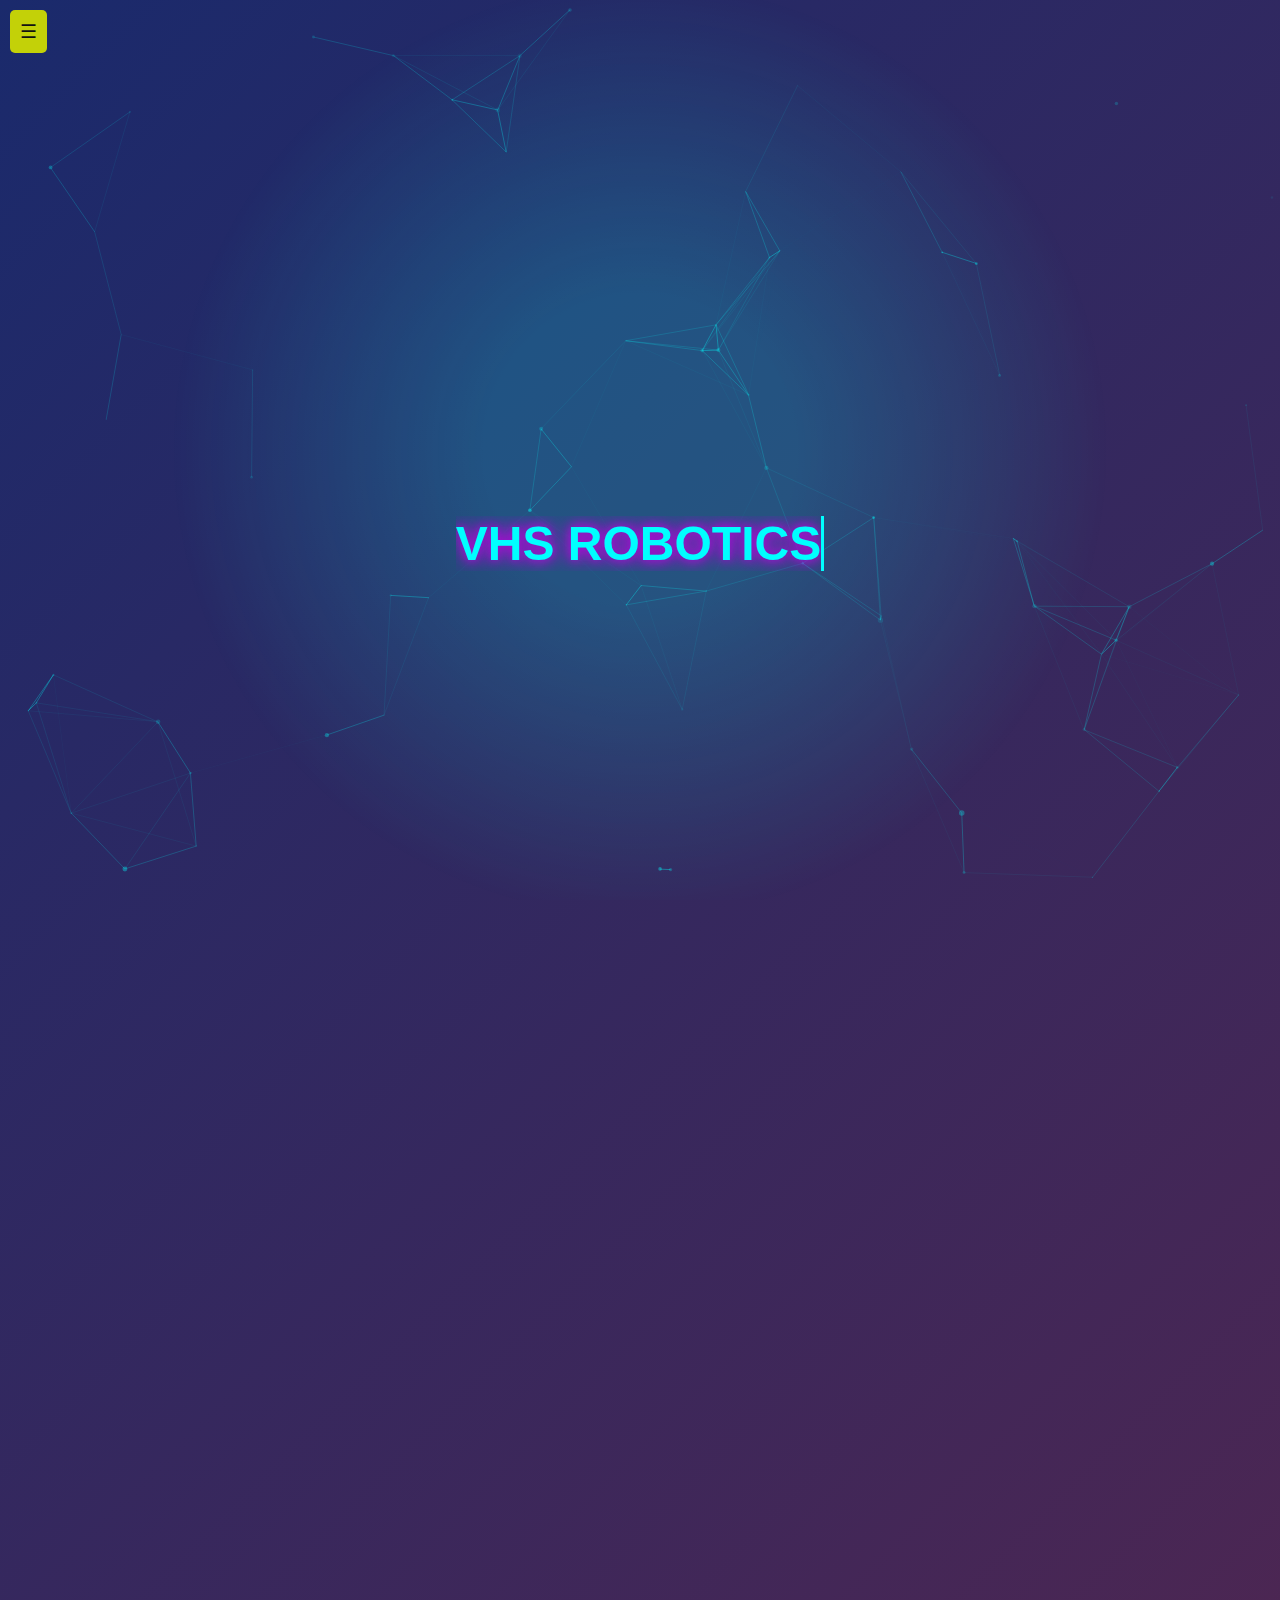
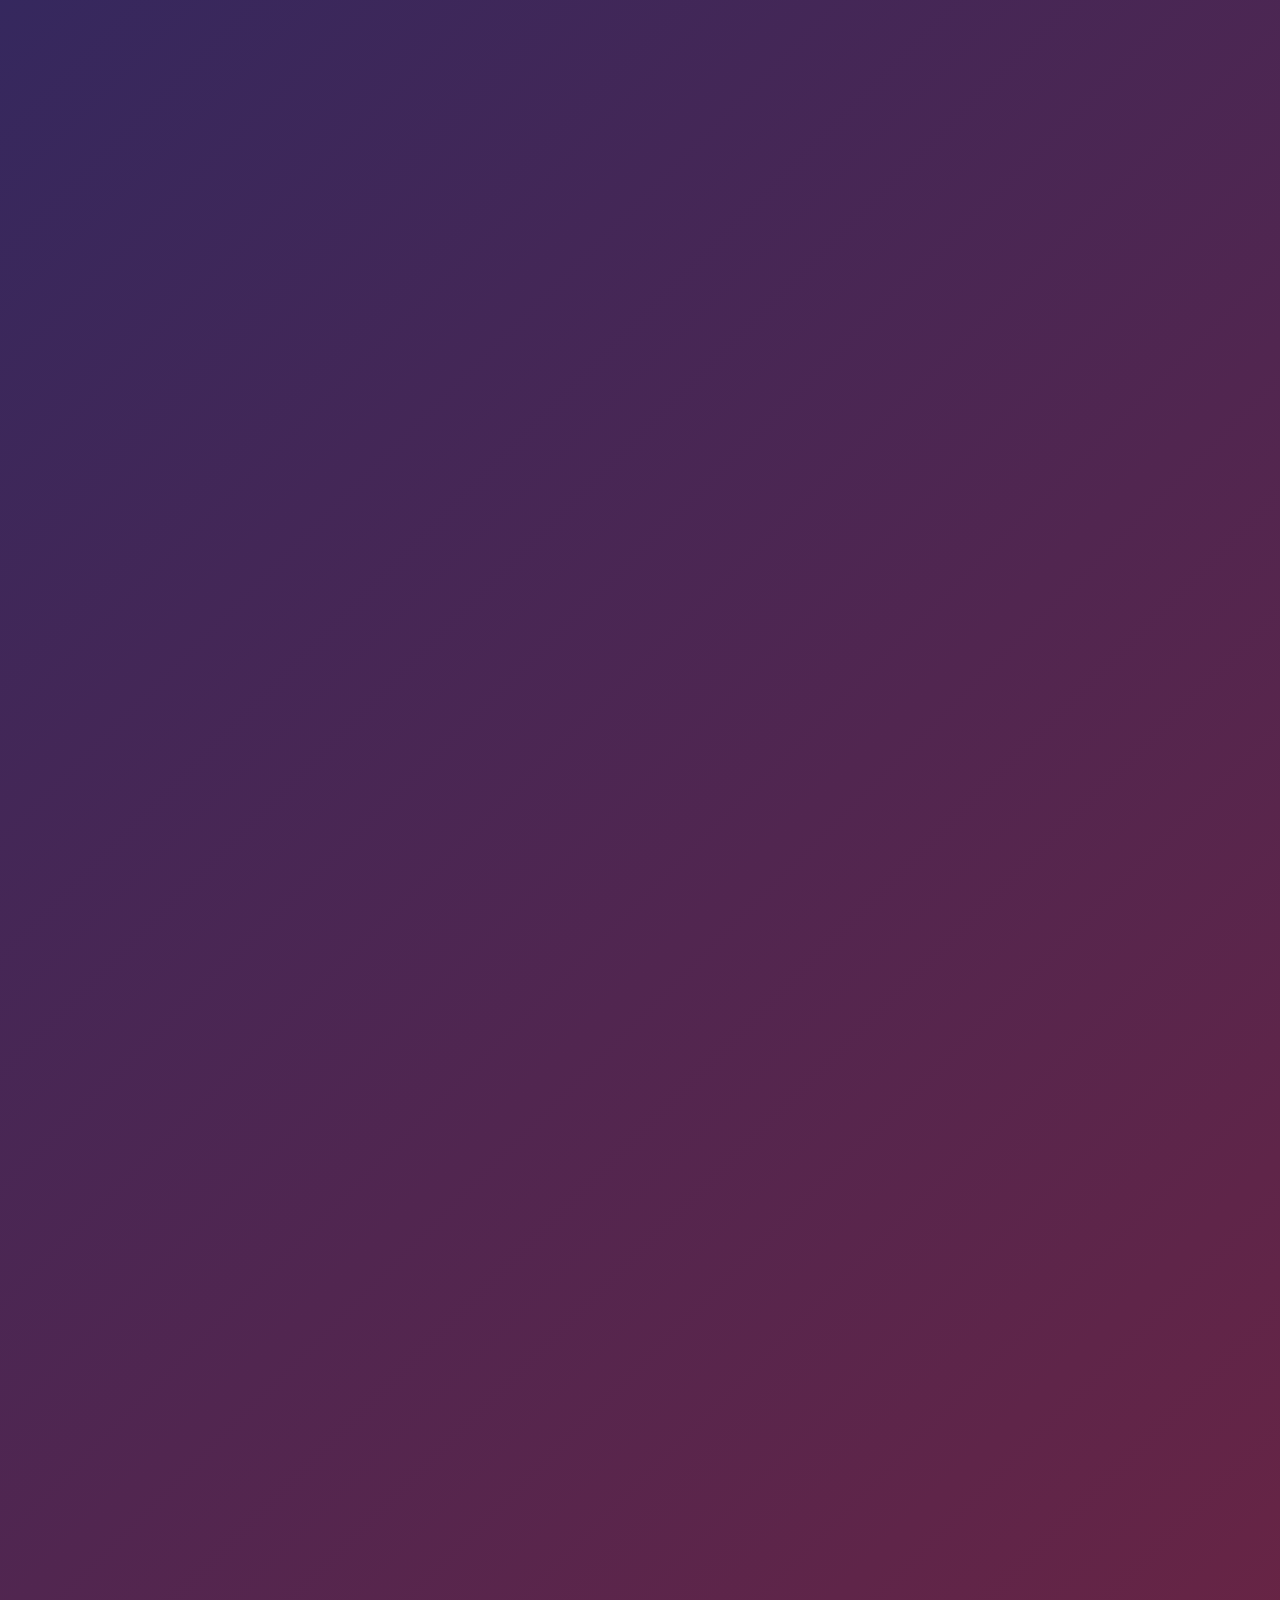
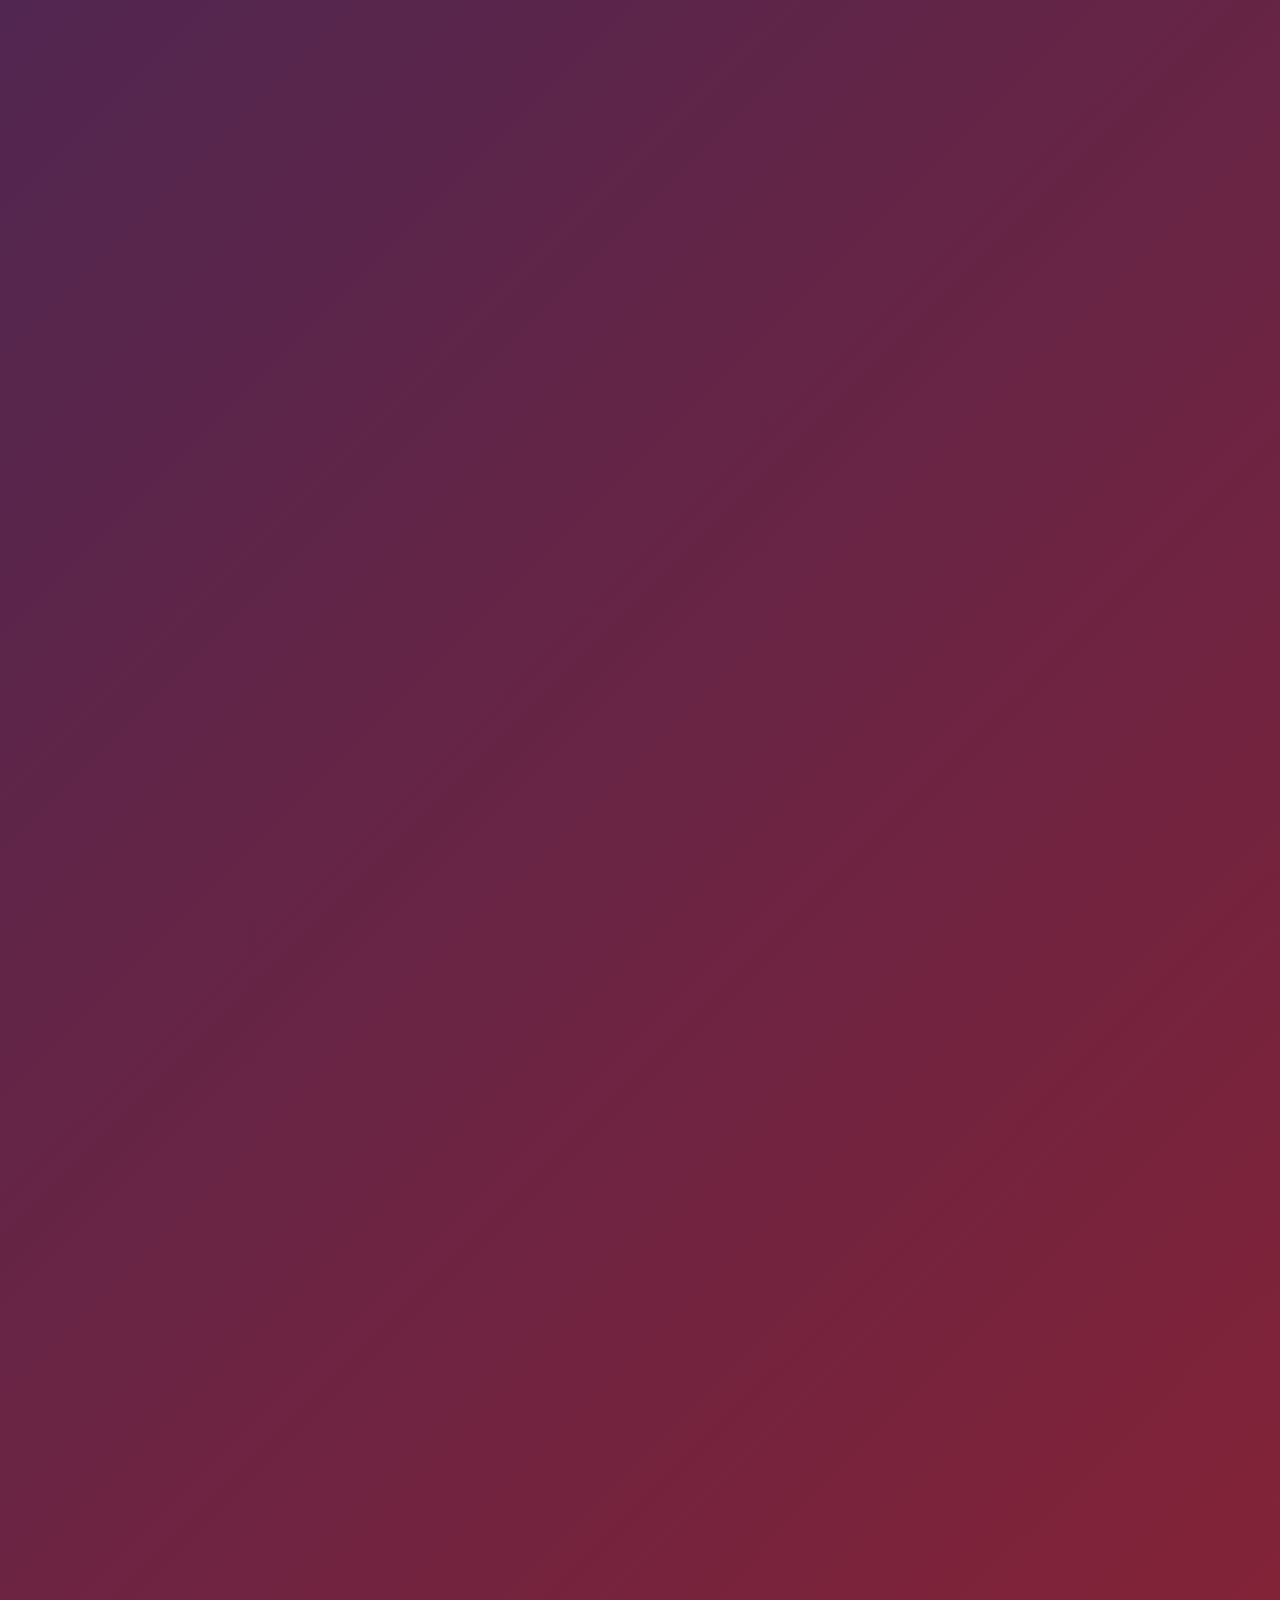
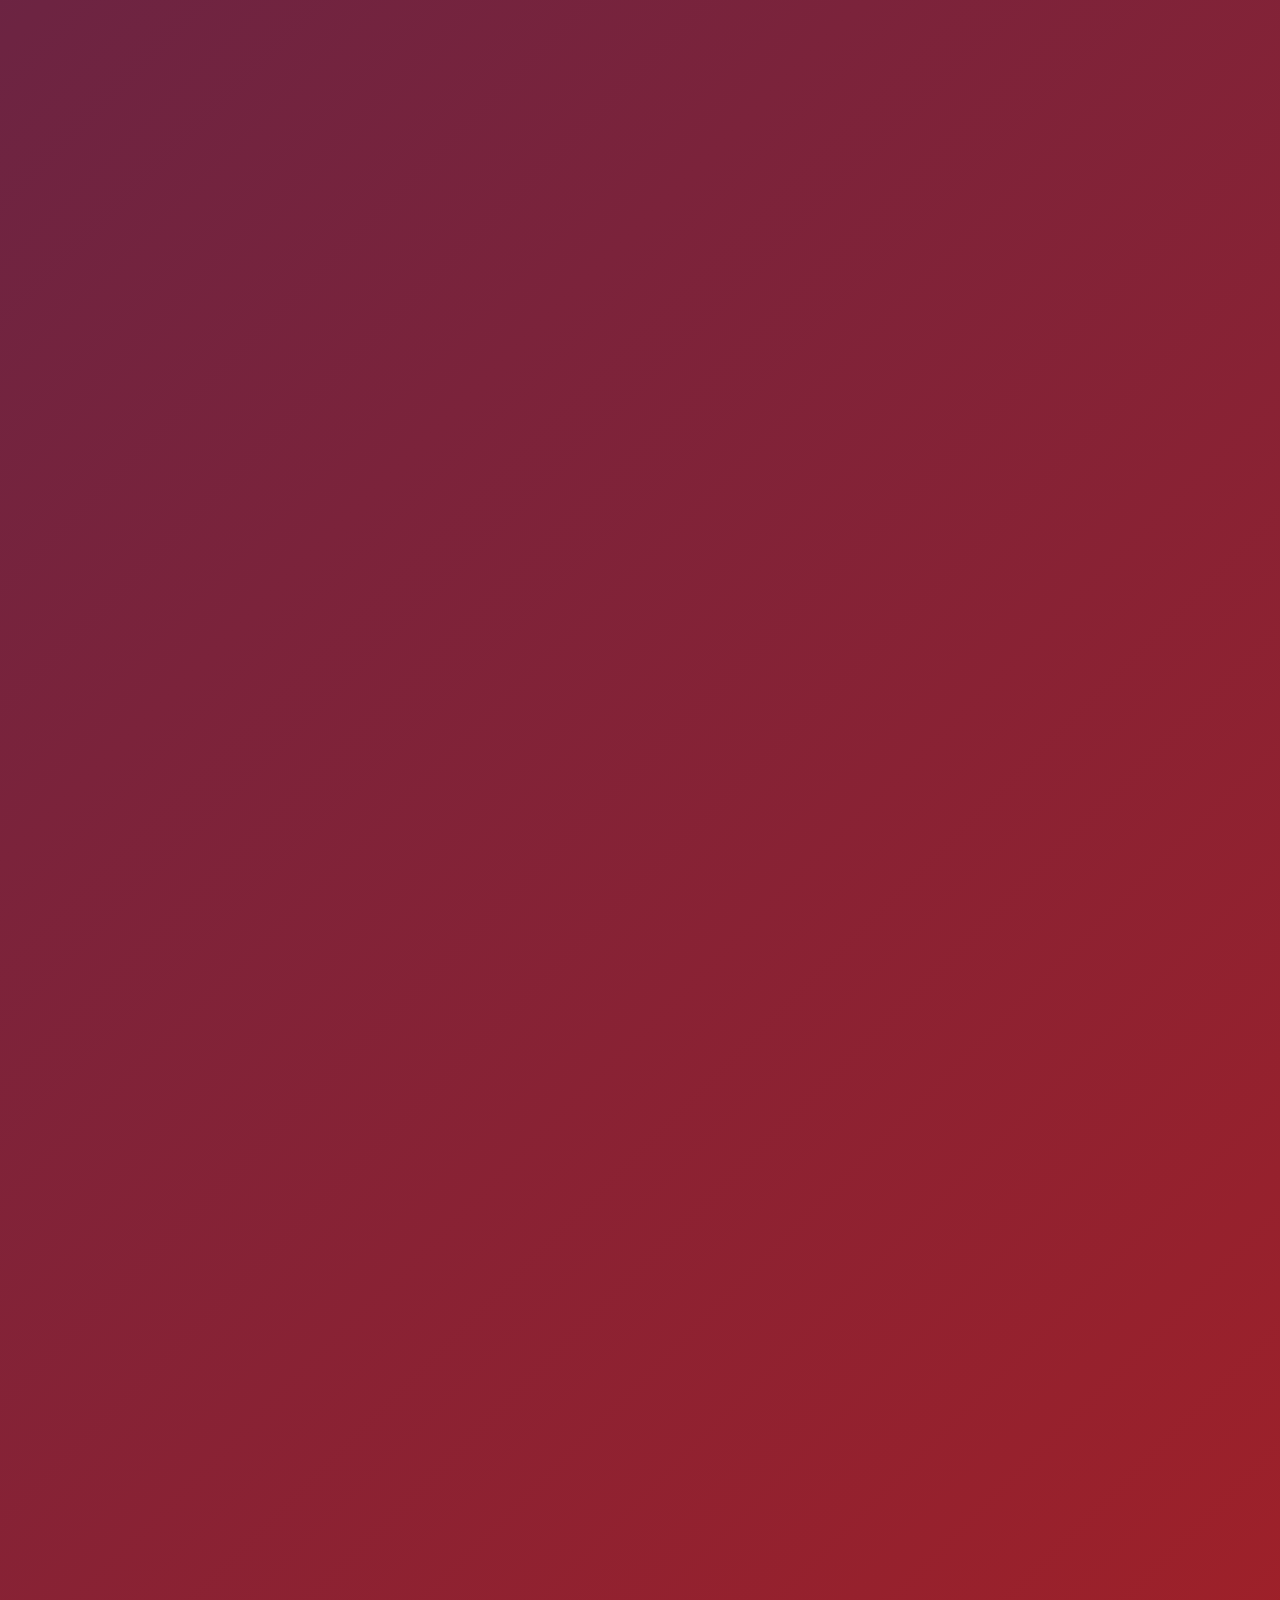
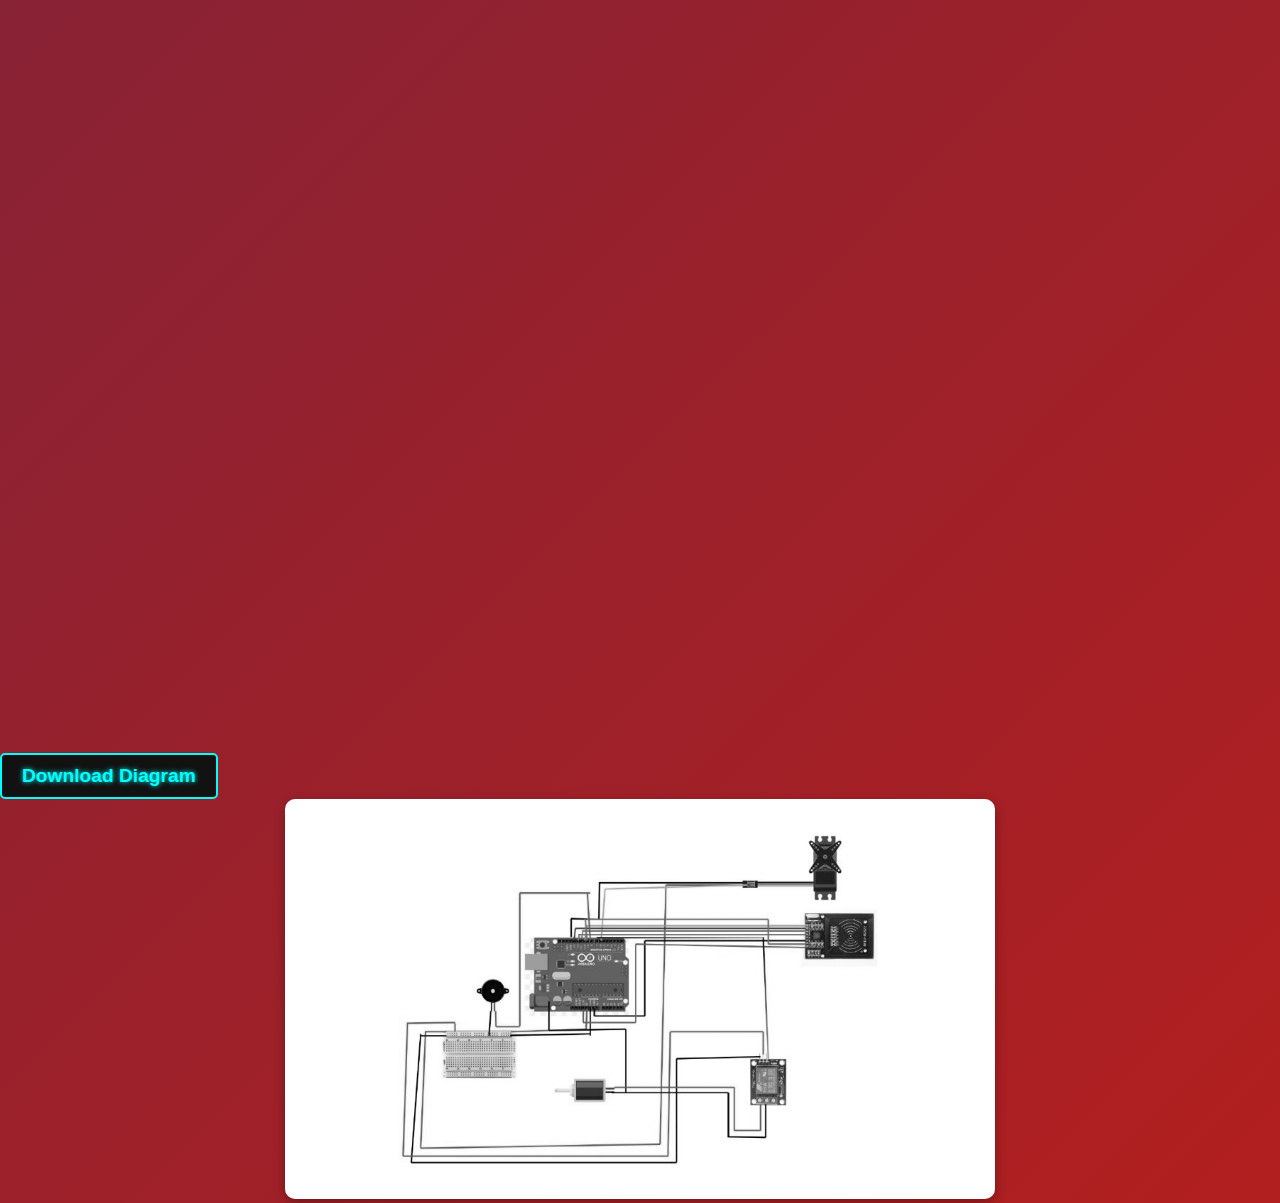
<file: index.html>
<!DOCTYPE html>
<html lang="en">
<head>
    <meta charset="UTF-8">
    <meta name="viewport" content="width=device-width, initial-scale=1.0">
    <title>Vhs robotics</title>
    <link rel="stylesheet" href="styles.css">
</head>
<body>
    <!-- Particle Background Container -->
    <div id="particle-background"></div>

    <!-- Menu Button -->
    <button id="menuButton" class="menu-button ripple-button">☰</button>

    <!-- Hidden Side Menu -->
    <nav id="sideMenu" class="side-menu">
        <ul>
            <li><a href="#coding-project" class="menu-link">Vhs robotics project</a></li>
            <li><a href="#team" class="menu-link">Team Members</a></li>
            <li><a href="#project" class="menu-link">About Project</a></li>
            <li><a href="#code" class="menu-link">Code Of The project </a></li>
            <li><a href="#diagram" class="menu-link">Diagram</a></li>
        </ul>
    </nav>
    <section id="coding-project" class="section full-width">
    <header class="full-width">
        <h1 class="neon-text typing-text">VHS ROBOTICS</h1>
    </header>
</section>
    <section id="team" class="section full-width">
        <h2 class="neon-subtitle">Meet the Team</h2>
        <!-- Team Members -->
        <div class="team-member card">
            <h3>Sankeerth</h3>
            <p>Role: Leader</p>
        </div>
        <div class="team-member card">
            <h3>Tanmay</h3>
            <p>Role: Electrical engineer</p>
        </div>
        <div class="team-member card">
            <h3>Tejas</h3>
            <p>Role: Coding/Web Developer</p>
        </div>
        <div class="team-member card">
          <h3>Sathyasiva</h3>
          <p>Role: Mechanical engineer</p>
      </div>
        <div class="team-member card">
        <h3>Dhruv</h3>
        <p>Role: Designing</p>
    </div>
    <div class="team-member card">
        <h3>Vaishnavi</h3>
        <p>Role: Designer</p>
    </div>

        <!-- Add more team members as needed -->
    </section>
    <section id="project" class="section full-width">
        <h2 class="neon-subtitle">About the Project</h2>
        <p>
            RFID door lock: The RFID Door Lock system is essentially a security mechanism that allows access to a door (or entry point) using an RFID (Radio Frequency Identification) tag or card. When a valid RFID card is presented to an RFID reader, it checks if the card’s unique identifier (UID) matches one stored in a database or predefined list. If it matches, the door unlocks; if not, it denies access.

 We are using an Arduino Uno, RC522 RFID Reader, Relay Module, Solenoid Lock, Servo Motor, and buzzer.
            
            RFID Door Lock System Overview:
            RFID Reader (RC522):
            
            The RC522 is a popular RFID reader module that can read cards and tags operating at 13.56 MHz frequency.
            When a card is scanned, it returns a UID (Unique Identifier), which can be used for access control. This UID is stored in memory and compared to a predefined list of authorized UIDs to allow or deny access.
            Relay Module:
            
            The Relay Module is used to control high-power devices (like a solenoid lock) using a low-power control signal from the Arduino.
            When an authorized RFID tag is scanned, the Arduino triggers the relay to activate the solenoid lock, allowing the door to be unlocked.
            Solenoid Lock:
            
            A Solenoid Lock is an electromechanical device that locks or unlocks the door based on an electrical signal.
            When the relay is triggered by the Arduino, it supplies power to the solenoid, unlocking the door. After a predefined time, the solenoid may lock again, ensuring security.
            Servo Motor:
            
            The Servo Motor simulates the physical unlocking of the door by rotating a mechanism (like a latch) to open the door.
            After a valid RFID tag is scanned, the servo rotates to a predefined angle (e.g., 110°) to unlock the door and can be moved back to 0° to lock it again after some time.
            Buzzer:
            
            A Buzzer is used to give an audible signal when a wrong or unauthorized RFID tag is scanned.
            If an unauthorized RFID card is detected, the buzzer will sound for a short period to alert the user that access has been denied.
            RFID Door Lock Working Principle:
            Card Scanning: The RFID reader continuously scans for RFID cards or tags. When a card is brought within its range, the reader scans the card and reads its unique UID.
            
            UID Comparison: The Arduino compares the scanned UID against a list of authorized UIDs stored in the code. If the UID matches one of the authorized cards, access is granted; otherwise, access is denied.
            
            Access Granted: When an authorized card is scanned:
            
            The Arduino sends a signal to the Relay Module, activating it for a short time.
            The Relay closes the circuit to the Solenoid Lock, unlocking it.
            The Servo Motor rotates from 0° to 110°, simulating the door opening.
            After a short delay (e.g., 2 seconds), the servo returns to 0°, simulating the door closing.
            The relay is turned off, locking the solenoid again.
            Access Denied: If an unauthorized RFID card is scanned:
            
            The system triggers the Buzzer for a brief period to indicate that access has been denied.
            System Workflow in Detail:
            Start-Up:
            
            The Arduino initializes the RFID reader, servo, relay, and buzzer.
            The system waits for an RFID tag to be scanned.
            Scan an RFID Card:
            
            The RFID reader detects a card and reads its UID.
            The Arduino compares the scanned UID with the stored authorized UIDs.
            Check Authorization:
            
            If the UID is authorized:
            The Relay activates, unlocking the Solenoid Lock.
            The Servo Motor rotates to 110° to simulate opening the door.
            After a delay, the Servo Motor rotates back to 0°, and the Relay is deactivated, locking the solenoid.
            If the UID is not authorized:
            The Buzzer sounds to indicate an incorrect card.
            Repeat:
            After completing the access attempt (either granted or denied), the system returns to waiting for the next RFID scan.</p>
    </section>
    <section id="project" class="section full-width">
            <h2 class="neon-subtitle"> SDG Goals fullfiled:</h2>
            <p> SDG GOAL 11: Sustainable Cities and Communities
              Definition: Sustainable Development Goal (SDG) 11 aims to make cities and human settlements inclusive, safe, resilient, and sustainable. This goal focuses on improving urban areas in a way that promotes equality, addresses environmental challenges, and enhances the quality of life for all. The goal has a broad focus that includes improving public transportation, reducing the environmental impact of cities, ensuring access to green spaces, making buildings more energy-efficient, and creating safer, more inclusive communities.
              Key targets of SDG 11 include:
              •	Ensuring access to safe, affordable, accessible, and sustainable transport systems.
              •	Reducing the adverse environmental impact of cities, including air quality and waste management.
              •	Increasing access to affordable housing and basic services.
              •	Making urban areas inclusive and safe, with a focus on vulnerable populations.
            
              How RFID Door Locks Contribute to SDG Goal 11
              RFID (Radio Frequency Identification) door locks, a form of smart technology used for securing buildings and facilities, contribute to SDG Goal 11 in several ways:
              1.	Enhancing Security and Safety: RFID locks provide more secure and convenient access control compared to traditional keys. They help in reducing the risk of unauthorized access, improving the safety of residents in urban communities. This aligns with the SDG 11 target of making cities and settlements safer.
              2.	Supporting Smart and Efficient Infrastructure: RFID locks are part of the broader trend of smart cities, where technology enhances urban living. These systems allow for keyless entry, better control of building access, and efficient management of resources, reducing the need for physical keys and improving the operational efficiency of urban infrastructure.
              3.	Reducing Environmental Impact: RFID systems can help reduce the need for physical infrastructure such as metal keys, which require resources for production and disposal. Moreover, RFID locks can integrate with energy-efficient systems, such as smart lighting and HVAC controls, to reduce energy consumption in buildings, supporting the environmental sustainability aspect of SDG 11.
              4.	Inclusive Access: RFID locks can be integrated with features that enhance accessibility for people with disabilities. For instance, they can be controlled remotely or by proximity, which benefits people with mobility issues and supports the goal of creating inclusive and accessible communities.
              5.	Improving Efficiency and Convenience: RFID door locks streamline access management, making it easier for residents to access their homes or offices without worrying about physical keys. This enhances the convenience and quality of life in urban environments, contributing to the overall sustainability and livability of cities.
              In summary, RFID door locks help promote the objectives of SDG Goal 11 by making urban environments safer, more efficient, and more accessible, while contributing to sustainability efforts.
              </p>
    </section>

    <section id="code" class="section full-width">
      <h2 class="neon-subtitle">Code </h2>
      <div class="code-diagram-container">
          <!-- Code Block -->
          <div class="code-block">
              <button class="copy-button" onclick="copyCode()">Copy Code</button>
              <pre><code id="codeSnippet">
                #include <SPI.h>
                    #include <MFRC522.h>
                    #include <Servo.h>
                    
                    #define RST_PIN 9        
                    #define SS_PIN 10        
                    #define RELAY_PIN 7      
                    #define BUZZER_PIN 5     
                    #define SERVO_PIN 6      
                    
                    MFRC522 mfrc522(SS_PIN, RST_PIN);  
                    Servo doorServo;                   
                    
                    byte authorizedUID[] = {0000,0000,999,99}; // Change your card uid here
                    
                    void setup() {
                      Serial.begin(9600);
                      SPI.begin();                      
                      mfrc522.PCD_Init();               
                      doorServo.attach(SERVO_PIN);      
                      pinMode(RELAY_PIN, OUTPUT);       
                      pinMode(BUZZER_PIN, OUTPUT);      
                      
                      Serial.println("Scan your RFID card.");
                    }
                    
                    void loop() {
                      
                      if (mfrc522.PICC_IsNewCardPresent()) {
                        if (mfrc522.PICC_ReadCardSerial()) {
                          Serial.print("UID of card: ");
                          String uidString = "";
                          
                          
                          for (byte i = 0; i < mfrc522.uid.size; i++) {
                            uidString += String(mfrc522.uid.uidByte[i], HEX);
                          }
                          
                          Serial.println(uidString);
                          
                          
                          if (isAuthorized(uidString)) {
                            Serial.println("Access Granted!");
                            
                            
                            doorServo.write(110);
                            delay(2000);  
                            
                            
                            doorServo.write(0);
                            
                            
                            digitalWrite(RELAY_PIN, HIGH);
                            delay(1000);  
                            digitalWrite(RELAY_PIN, LOW);
                          } else {
                            Serial.println("Access Denied!");
                            
                            
                            digitalWrite(BUZZER_PIN, HIGH);
                            delay(1000);  
                            digitalWrite(BUZZER_PIN, LOW);
                            delay(500);  
                          }
                        }
                      }
                    }
                    
                    bool isAuthorized(String uidString) {
                      String authorizedString = "";
                      
                      for (byte i = 0; i < sizeof(authorizedUID); i++) {
                        authorizedString += String(authorizedUID[i], HEX);
                      }
                      
                      return (uidString.equalsIgnoreCase(authorizedString));
                    }
                       
   
              </code></pre>
          </div>
          </div>
          </section>
          <section id="diagram" class="section full-width"></section>
          <!-- Diagram -->
          <button id="downloadDiagram" class="neon-button">Download Diagram</button>
          <div class="diagram-block">
          
            <img src="codediagram.jpg" alt="Project Diagram" class="project-image">
            
        </div>
    </div>
</section>
    <!-- JavaScript Files -->
    <script src="particles.min.js"></script>
    <script src="script.js"></script>
</body>
</html>
</file>
<file: styles.css>
/* Reset and Base Styles */
* {
    margin: 0;
    padding: 0;
    box-sizing: border-box;
}



/* Full-Width Styling */
.full-width {
    width: 100%;
    padding: 50px 20px;
    min-height: 100vh;
    display: flex;
    flex-direction: column;
    align-items: center;
    justify-content: center;
}

/* Header Styling */
.neon-text {
    font-size: 3rem;
    color: rgb(0, 0, 0);
    text-align: center;
    text-shadow: 0 0 8px rgb(161, 15, 205), 0 0 16px rgb(184, 11, 219), 0 0 24px rgb(141, 21, 201);
    transition: transform 0.3s ease;
}

.neon-text:hover {
    transform: scale(1.05);
}

/* Section Headers */
.neon-subtitle {
    font-size: 2rem;
    color: rgb(244, 212, 5);
    text-shadow: 0 0 5px rgb(210, 231, 18), 0 0 10px rgb(171, 241, 7);
    margin-bottom: 20px;
    border-bottom: 2px solid rgb(93, 18, 233);
    padding-bottom: 5px;
}

/* Team Member Cards */
.card {
    padding: 20px;
    background-color: #d10606;
    border-radius: 10px;
    max-width: 600px;
    margin-top: 15px;
    box-shadow: 0 4px 12px rgba(0, 0, 0, 0.2);
    transition: transform 0.3s ease, box-shadow 0.3s ease;
}

.card:hover {
    transform: scale(1.05);
    box-shadow: 0 4px 20px rgba(0, 0, 0, 0.4);
}


    .project-image {
        max-width: 80%; /* Reduce the maximum width */
        max-height: 400px; /* Limit the height */
        height: auto; /* Maintain aspect ratio */
        border-radius: 10px;
        box-shadow: 0 4px 12px rgba(0, 0, 0, 0.3);
        transition: transform 0.3s ease, filter 0.3s ease;
        filter: grayscale(100%);
    }
    
    .project-image:hover {
        transform: scale(1.05);
        filter: grayscale(0%);
    }


/* Section Animation */
.section {
    opacity: 0;
    transform: translateY(20px);
    transition: opacity 0.6s ease, transform 0.6s ease;
}

.section.active {
    opacity: 1;
    transform: translateY(0);
}
body::before {
    content: "";
    position: fixed;
    top: 0;
    left: 0;
    width: 100%;
    height: 100%;
    background: radial-gradient(circle, rgba(0, 255, 255, 0.2) 20%, transparent 60%);
    animation: pulse 5s infinite;
    z-index: -1;
}

@keyframes pulse {
    0%, 100% {
        opacity: 0.7;
    }
    50% {
        opacity: 1;
    }
}
.section {
    opacity: 0;
    transform: translateY(30px);
    transition: opacity 0.8s cubic-bezier(0.4, 0, 0.2, 1), transform 0.8s cubic-bezier(0.4, 0, 0.2, 1);
}

.section.active {
    opacity: 1;
    transform: translateY(0);
}
.neon-text, .neon-subtitle {
    position: relative;
    transition: color 0.3s ease;
}

.neon-text:hover, .neon-subtitle:hover {
    color: #ff0;
    text-shadow: 0 0 8px #ff0, 0 0 16px #ff0, 0 0 24px #ff0;
}
.neon-button {
    padding: 10px 20px;
    font-size: 1rem;
    font-weight: bold;
    color: #0ff;
    background-color: transparent;
    border: 2px solid #0ff;
    border-radius: 5px;
    cursor: pointer;
    text-shadow: 0 0 8px #0ff;
    transition: background-color 0.4s ease, color 0.4s ease, transform 0.3s ease;
}

.neon-button:hover {
    background-color: #0ff;
    color: #121212;
    transform: scale(1.1);
}
.menu-button {
    position: absolute; /* Allow dynamic positioning via JavaScript */
    top: 20px;          /* Initial position */
    left: 20px;
    font-size: 1.5rem;
    padding: 10px;
    background-color: rgb(195, 209, 8);
    color: #121212;
    border: none;
    border-radius: 5px;
    cursor: pointer;
    z-index: 1000;      /* Ensure it stays on top of content */
    transition: transform 0.2s ease; /* Smooth movement while scrolling */
}

.menu-button:hover {
    transform: scale(1.1);
    background-color: #a0b000;
}
.menu-button.active {
    background-color: #ff0;
    color: #121212;
    transform: rotate(45deg);
}

html {
    scroll-behavior: smooth; /* Enables smooth scrolling */
}





/* Full-Screen Overlay Menu */
.side-menu {
    position: fixed;
    top: 0;
    left: 0;
    width: 100vw;
    height: 100vh;
    background-color: rgba(18, 18, 18, 0.95); /* Semi-transparent background */
    display: flex;
    flex-direction: column;
    justify-content: center;
    align-items: center;
    opacity: 0;
    pointer-events: none;
    transition: opacity 0.5s ease;
    z-index: 999;
}

.side-menu.active {
    opacity: 1;
    pointer-events: all;
}

.side-menu ul {
    list-style: none;
    padding: 0;
    text-align: center;
}

.side-menu li {
    margin: 20px 0;
    opacity: 0;
    transform: translateY(20px);
    transition: opacity 0.5s ease, transform 0.5s ease;
}

.side-menu.active li {
    opacity: 1;
    transform: translateY(0);
}

.menu-link {
    font-size: 2rem;
    color: #0ff;
    text-decoration: none;
    text-shadow: 0 0 5px #0ff;
    transition: color 0.3s ease;
}

.menu-link:hover {
    color: #ff0;
}

/* Animated Gradient Background */
body {
    font-family: Arial, sans-serif;
    background: linear-gradient(135deg, #1a2a6c, #b21f1f, #fdbb2d);
    background-size: 200% 200%;
    animation: gradientAnimation 10s ease infinite;
    color: #f0f0f0;
    overflow-x: hidden;
}

/* Gradient Animation Keyframes */
@keyframes gradientAnimation {
    0% { background-position: 0% 50%; }
    50% { background-position: 100% 50%; }
    100% { background-position: 0% 50%; }
}
/* Particle Background */
#particle-background {
    position: fixed;
    top: 0;
    left: 0;
    width: 100vw;
    height: 100vh;
    z-index: -1; /* Keeps it behind all content */
    background-color: transparent; /* Fallback background color */
}

/* Floating Particle Style */
.particle {
    position: absolute;
    width: 8px;
    height: 8px;
    border-radius: 50%;
    background: rgba(255, 255, 0, 0.6);
    pointer-events: none;
    animation: particle-float 1s ease-out;
    transform: scale(0);
}

@keyframes particle-float {
    from { transform: scale(1); opacity: 1; }
    to { transform: scale(0); opacity: 0; }
}

/* Typing Animation for Header */
.typing-text {
    font-size: 3rem;
    color: #0ff;
    overflow: hidden;
    white-space: nowrap;
    border-right: 3px solid #0ff;
    animation: typing 3s steps(30, end), blink-caret 0.5s step-end infinite;
}

@keyframes typing {
    from { width: 0; }
    to { width: 100%; }
}

@keyframes blink-caret {
    50% { border-color: transparent; }
}

/* Ripple Effect on Buttons */
.ripple-button {
    position: relative;
    overflow: hidden;
    background-color: #c3d108;
    color: #121212;
    padding: 10px 20px;
    font-size: 1.5rem;
    border: none;
    cursor: pointer;
    outline: none;
    transition: background-color 0.3s;
}

.ripple-button:hover {
    background-color: #a0b000;
}

.ripple-button .ripple {
    position: absolute;
    border-radius: 50%;
    transform: scale(0);
    animation: ripple-animation 0.6s linear;
    background-color: rgba(255, 255, 255, 0.7);
}

@keyframes ripple-animation {
    to {
        transform: scale(4);
        opacity: 0;
    }
}

#project {
    text-align: center;
    color: #ff6347; /* Tomato color for the text */
    font-size: 1.2rem; /* Increase base font size */
    padding: 20px;
}

#project h2 {
    font-size: 2.5rem; /* Larger title size */
    color: #f39c12; /* Vibrant orange for the subtitle */
    text-shadow: 0 0 10px #f39c12, 0 0 20px #e74c3c; /* Neon glow effect */
}

#project p {
    font-size: 1.5rem; /* Larger paragraph font size */
    color: #00bcd4; /* Cool cyan for the text */
    line-height: 1.8; /* Improve readability */
    text-shadow: 0 0 5px rgba(0, 188, 212, 0.5); /* Subtle glow effect */
}


/* Glow Pulse Animation */
@keyframes glowPulse {
    0% { text-shadow: 0 0 15px #00ffcc, 0 0 30px #009999; }
    100% { text-shadow: 0 0 20px #00ffcc, 0 0 40px #00cccc; }
}

/* Styling for Code & Diagram Section */
#code {
    text-align: center;
    padding: 50px 20px;
   
    color: #f0f0f0; /* Light text color */
    border-radius: 10px;
    box-shadow: 0 4px 12px rgba(0, 0, 0, 0.2);
}

#code h2 {
    font-size: 2.5rem;
    color: #f39c12; /* Vibrant orange for the subtitle */
    text-shadow: 0 0 10px #f39c12, 0 0 20px #e74c3c;
    margin-bottom: 20px;
}

.code-diagram-container {
    display: flex;
    flex-wrap: wrap; /* Responsive layout */
    gap: 20px;
    align-items: flex-start;
    justify-content: center;
}

.diagram-block {
    flex: 1 1 400px;
    text-align: center;
}



.code-block {
    flex: 1 1 400px;
    max-width: 600px;
    background-color: #272822; /* Dark theme for code */
    color: #a6e22e; /* Green text for code */
    font-family: Consolas, monospace;
    padding: 20px;
    border-radius: 10px;
    box-shadow: 0 4px 12px rgba(0, 0, 0, 0.4);
    overflow-x: auto;
    text-align: left; /* Align text for code readability */
}

.copy-button {
    margin-top: 10px;
    padding: 10px 20px;
    font-size: 1rem;
    font-weight: bold;
    color: #fff;
    background-color: #007bff; /* Blue background */
    border: none;
    border-radius: 5px;
    cursor: pointer;
    transition: background-color 0.3s ease, transform 0.3s ease;
}

.copy-button:hover {
    background-color: #0056b3; /* Darker blue on hover */
    transform: scale(1.1); /* Slight zoom on hover */
}


/* Responsive adjustments with minimal changes */

/* Mobile-first styling is already strong; adding only key breakpoints */

/* Base adjustments for better fit */
.card {
    max-width: 90%; /* Adjust cards for smaller screens */
}

.menu-button {
    top: 10px;
    left: 10px;
    font-size: 1.2rem;
    padding: 10px;
}



/* Styling for the Download Button */
#downloadDiagram {
    margin-top: 20px;
    padding: 10px 20px;
    font-size: 1.2rem;
    font-weight: bold;
    color: #0ff;
    background-color: #121212;
    border: 2px solid #0ff;
    border-radius: 5px;
    cursor: pointer;
    text-shadow: 0 0 5px #0ff;
    transition: background-color 0.3s ease, transform 0.3s ease;
}

#downloadDiagram:hover {
    background-color: #0ff;
    color: #121212;
    transform: scale(1.1);
}
</file>
